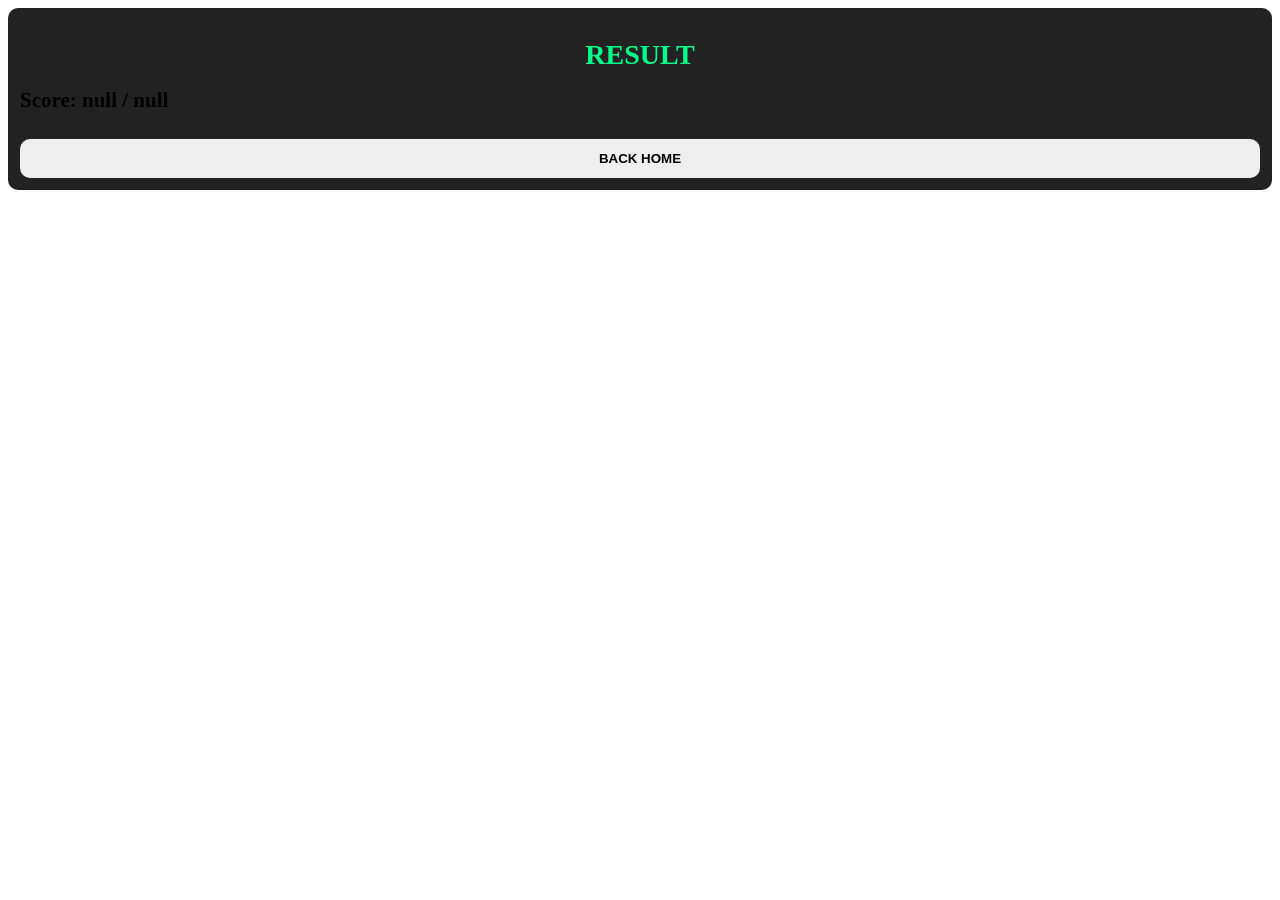
<file: result.html>
<!DOCTYPE html>
<html>
<head>
  <title>Result</title>
  <link rel="stylesheet" href="style.css">
</head>
<body>

<div class="container card">

  <h1>RESULT</h1>

  <h2 id="score"></h2>

  <a href="index.html"><button>BACK HOME</button></a>

</div>

<script>
let score = localStorage.getItem("score");
let total = localStorage.getItem("total");

document.getElementById("score").innerText =
  "Score: " + score + " / " + total;
</script>

</body>
</html>
</file>
<file: style.css>
margin: 0;
  padding: 0;
  box-sizing: border-box;
  font-family: Arial, sans-serif;
}

body {
  background: #0f1115;
  color: white;
  display: flex;
  justify-content: center;
  padding: 20px;
}

/* MAIN BOX */
.box {
  width: 420px;
  background: #171a21;
  padding: 20px;
  border-radius: 15px;
  box-shadow: 0 0 25px rgba(0,0,0,0.6);
}

/* TITLES */
h1 {
  text-align: center;
  color: #00ff88;
  font-weight: 900;
  margin-bottom: 10px;
}

/* CARDS */
.card {
  background: #222;
  padding: 12px;
  margin: 8px 0;
  border-radius: 10px;
  font-size: 14px;
}

/* INPUT */
input {
  width: 100%;
  padding: 12px;
  margin: 6px 0;
  border: none;
  border-radius: 8px;
  background: #222;
  color: white;
  outline: none;
}

/* BUTTONS */
button {
  width: 100%;
  padding: 12px;
  margin-top: 8px;
  border: none;
  border-radius: 10px;
  font-weight: bold;
  cursor: pointer;
  transition: 0.2s;
}

button:hover {
  transform: scale(1.02);
}

/* COLORS */
.green { background: #00ff88; color: black; }
.blue { background: #1f6fff; color: white; }
.red { background: #ff3b3b; color: white; }

/* SMALL TEXT */
.small {
  font-size: 12px;
  color: #aaa;
  text-align: center;
  margin-top: 10px;
}

.msg {
  text-align: center;
  font-size: 13px;
  color: #aaa;
  margin-top: 10px;
}

/* COIN HEADER */
.coin-header {
  background: #1f6fff;
  padding: 15px;
  border-radius: 12px;
  text-align: center;
  margin-bottom: 15px;
}

.coin-value {
  font-size: 28px;
  font-weight: 900;
}
</file>
